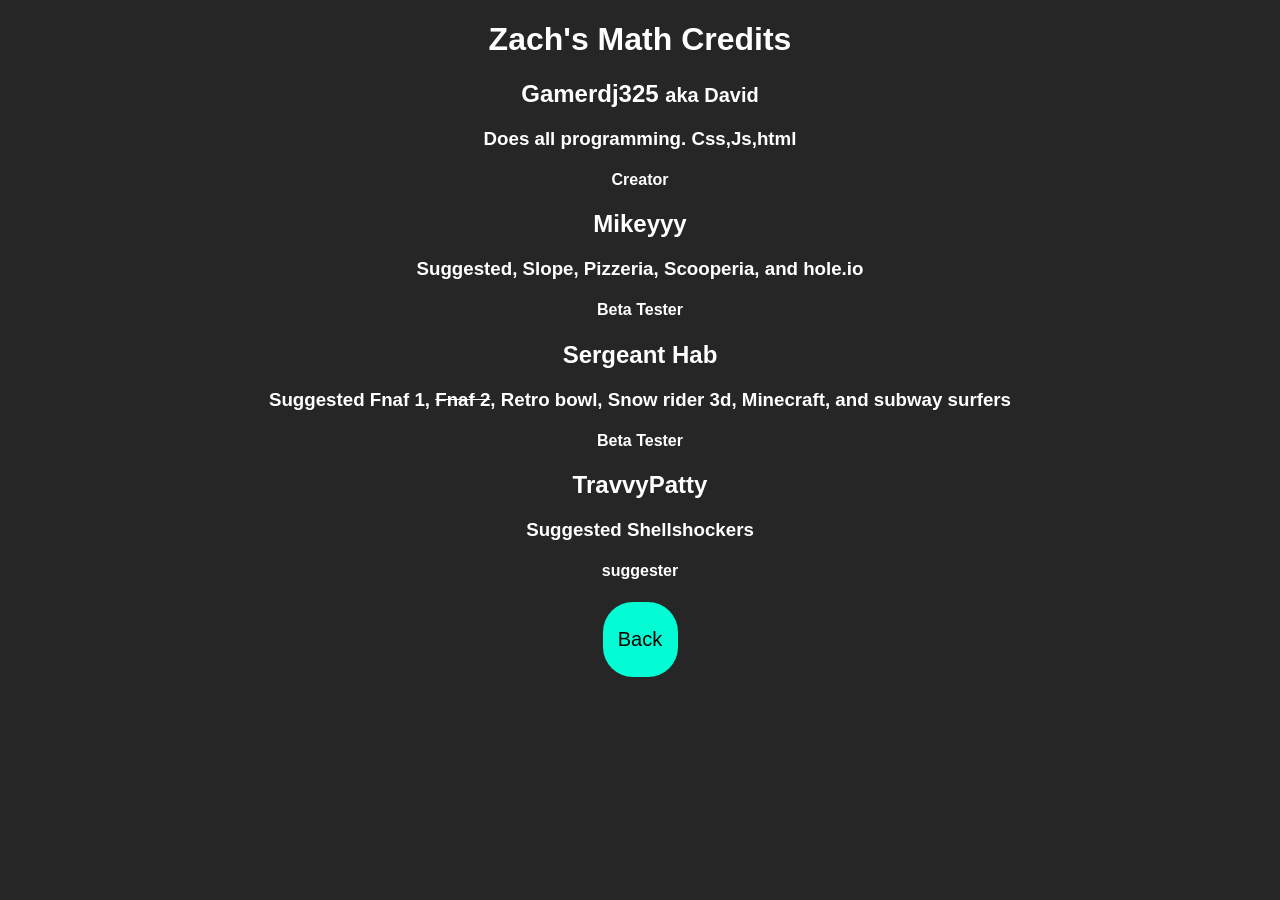
<file: Credits.html>
<!DOCTYPE html>

<html>

<head>

  <meta charset="utf-8">

  <link href="Credits.css" rel="stylesheet" type="text/css" />
  <title>Zach's Maths Credits</title>
  <link rel="icon" type="image/png" href="//ssl.gstatic.com/classroom/favicon.png">

</head>

<center>

  <body>


    <div class="rowtitle">

     <h1 class="Credits">Zach's Math Credits</h1>

     <h2 class="Font">Gamerdj325 <small style="color:white">aka David</small></h2> 
     <h3 class="Font">Does all programming. Css,Js,html</h3>
     <h4 class="Font">Creator</h4>

     <h2 class="Font">Mikeyyy</h2>
     <h3 class="Font">Suggested, Slope, Pizzeria, Scooperia, and hole.io</h3>
     <h4 class="Font">Beta Tester</h4>

     <h2 class="Font">Sergeant Hab</h2>
     <h3 class="Font">Suggested Fnaf 1, <strike>Fnaf 2</strike>, Retro bowl, Snow rider 3d, Minecraft, and subway surfers</h3>
     <h4 class="Font">Beta Tester</h4>

     <h2 class="Font">TravvyPatty</h2>
     <h3 class="Font">Suggested Shellshockers</h3>
     <h4 class="Font">suggester </h4>

     <button onclick="window.location.href = 'index.html';" class="Back">Back</button>

</center>

</body>
</html>
</file>
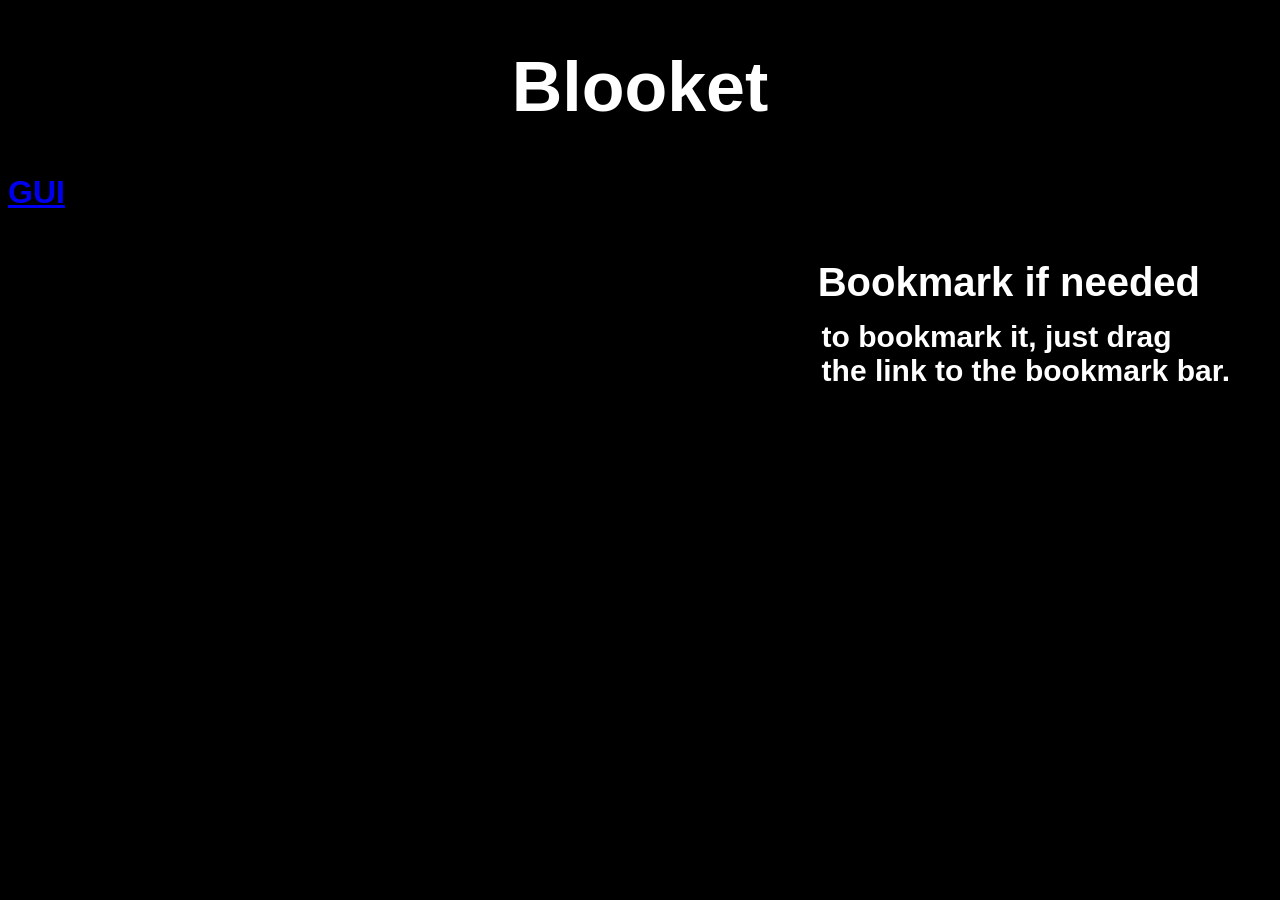
<file: Links.html>
<!DOCTYPE html>

<html>

<head>

  <meta charset="utf-8">
  <link href="Links.css" rel="stylesheet" type="text/css" />
  <title>Links</title>
  <link rel="icon" type="image/png" href="//ssl.gstatic.com/classroom/favicon.png">

</head>

<h1 class="title">Blooket<h1>
    <p class="title2">Bookmark if needed</p>
    <p class="explain">to bookmark it, just drag <br> the link to the bookmark bar. </p>
<a href="GUI.js">GUI</a>
</file>
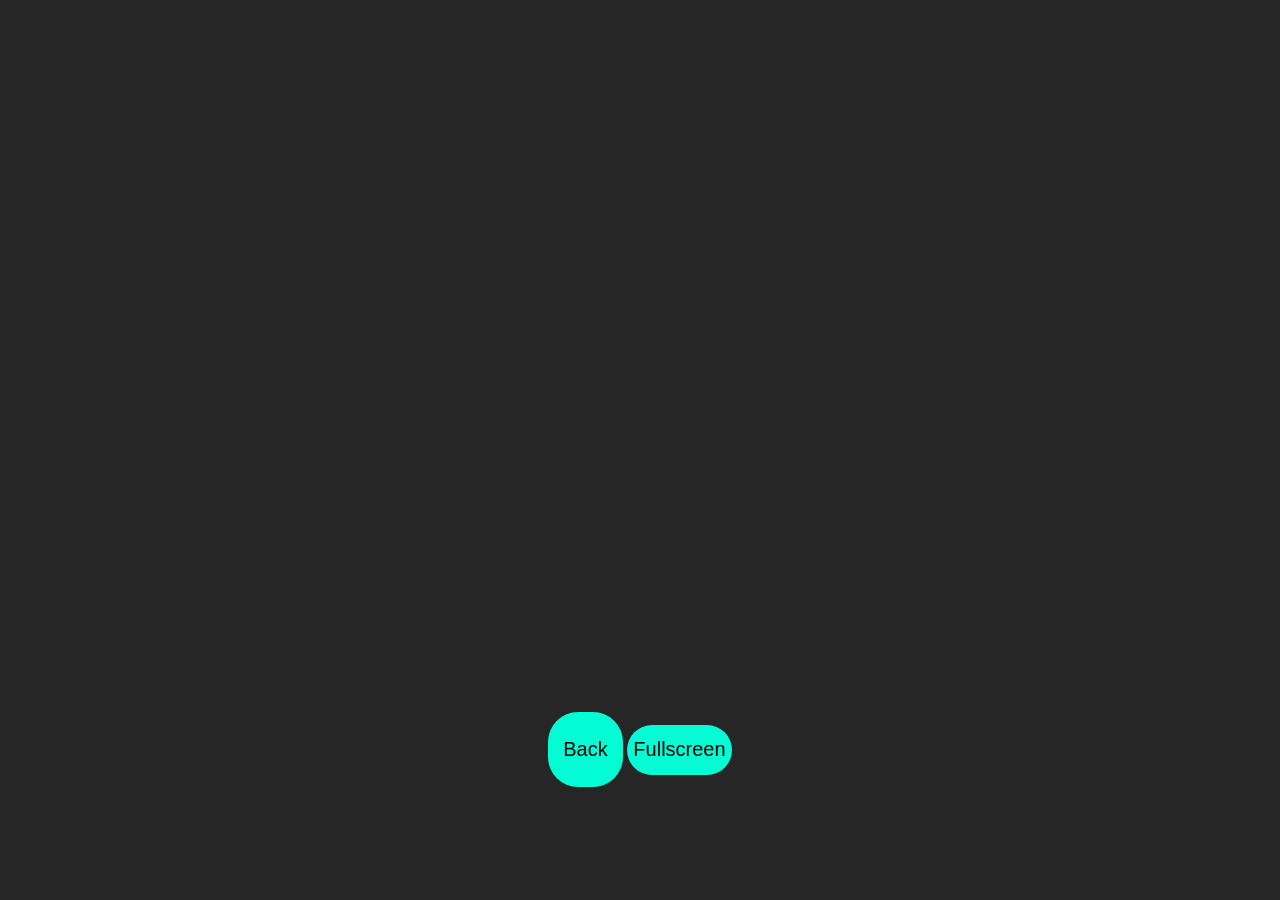
<file: Html/1v1.html>
<!DOCTYPE html>

<Head>

  <meta charset="utf-8">
 
  <link href="Back.css" rel="stylesheet" type="text/css"/>
  <title>1v1.LOL</title>
  
 
<link rel="icon" type="image/png" href="https://1v1.lol/img/favicon.png?v3"> 
</Head>

<body>

  <center>
     <div class="div">
<embed class="embed" src="https://1v1.lol" style="height: 700px; width: 1300px;">
     </div>
        
    <button onclick="window.location.href = '../index.html';" class="Back">Back</button>
  
    <button class="fullscreen">Fullscreen</button>

 
</center>
<script>
const BUTTON = document.querySelector('.fullscreen')
const EMBED = document.querySelector('.embed')

const toggleFullscreen = () => {
  if (document.fullscreenElement)
    document.exitFullscreen()
  else
    EMBED.requestFullscreen()
}

BUTTON.addEventListener('click', toggleFullscreen)
</script>
</body>
</file>
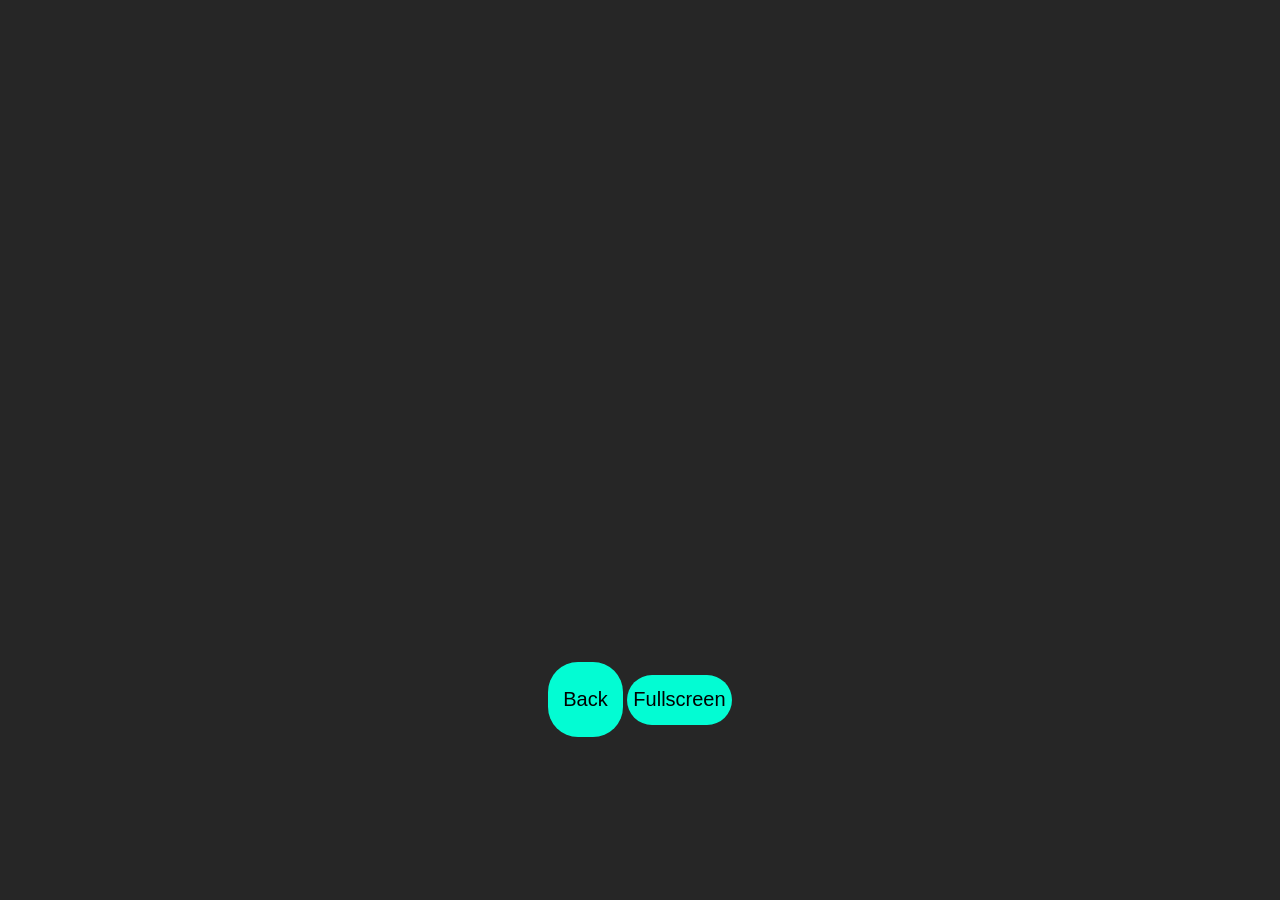
<file: Html/Adventure.html>
<!DOCTYPE html>

<Head>

  <meta charset="utf-8">
 
  <link href="Back.css" rel="stylesheet" type="text/css"/>
  <title>Adventure Capitalist</title>
  
 
<link rel="icon" type="image/png" href=""> 
</Head>

<body>

  <center>
     <div class="div">
<embed class="embed" src="https://w8.snokido.com/games/unity-webgl/adventure-capitalist/index.html" style="height: 650px; width: 1300px;">
     </div>
        
    <button onclick="window.location.href = '../index.html';" class="Back">Back</button>
  
    <button class="fullscreen">Fullscreen</button>

 
</center>
<script>
const BUTTON = document.querySelector('.fullscreen')
const EMBED = document.querySelector('.embed')

const toggleFullscreen = () => {
  if (document.fullscreenElement)
    document.exitFullscreen()
  else
    EMBED.requestFullscreen()
}

BUTTON.addEventListener('click', toggleFullscreen)
</script>
</body>
</file>
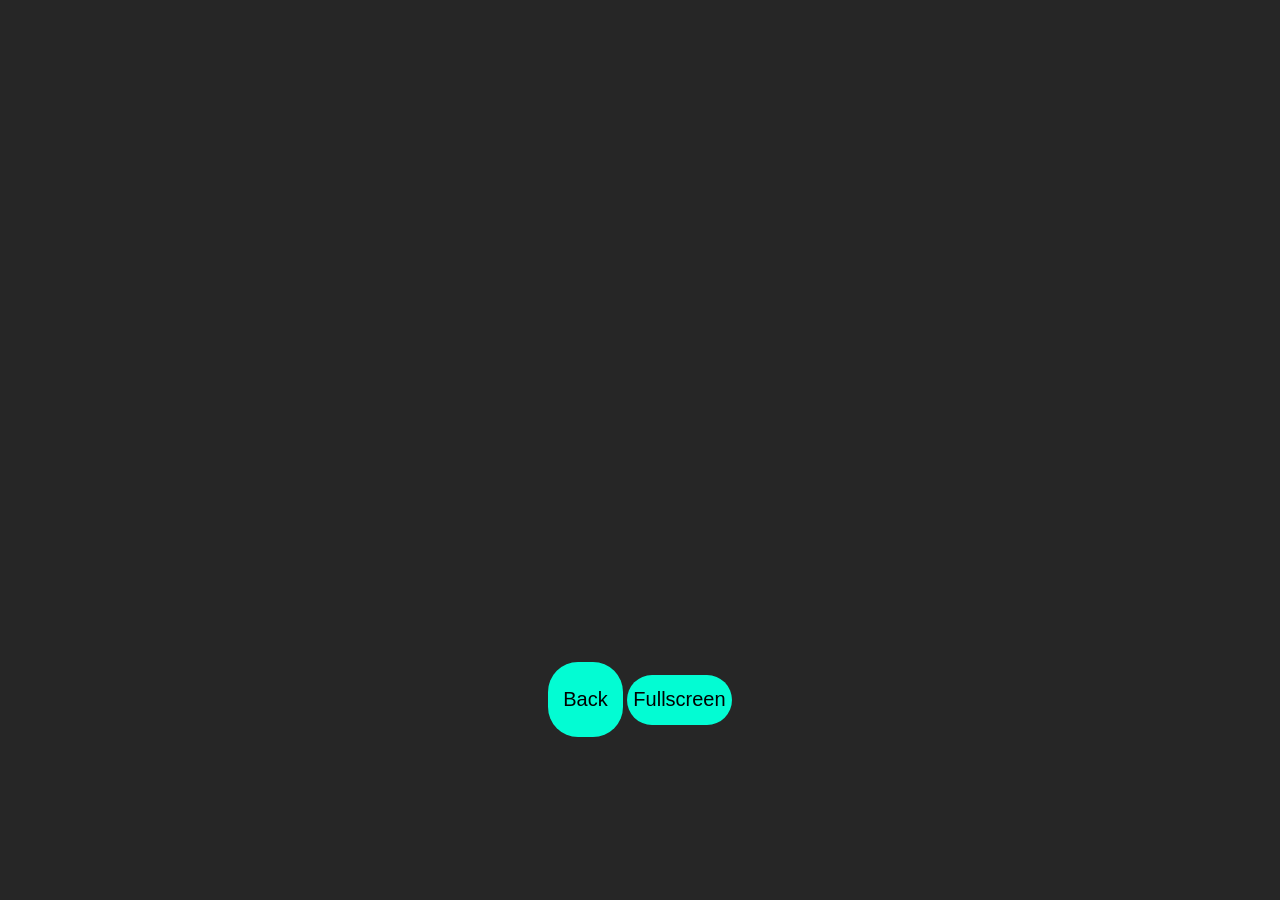
<file: Html/Ant.html>
<!DOCTYPE html>

<Head>

  <meta charset="utf-8">
 
  <link href="Back.css" rel="stylesheet" type="text/css"/>
  <title>Ant Art</title>
  
 
<link rel="icon" type="image/png" href="https://imgur.com/7cBXWs8"> 
</Head>

<body>

  <center>
     <div class="div">
<embed class="embed" src="https://w8.snokido.com/games/unity-webgl/ant-art-tycoon/index.html" style="height: 650px; width: 1300px;">
     </div>
        
    <button onclick="window.location.href = '../index.html';" class="Back">Back</button>
  
    <button class="fullscreen">Fullscreen</button>

 
</center>
<script>
const BUTTON = document.querySelector('.fullscreen')
const EMBED = document.querySelector('.embed')

const toggleFullscreen = () => {
  if (document.fullscreenElement)
    document.exitFullscreen()
  else
    EMBED.requestFullscreen()
}

BUTTON.addEventListener('click', toggleFullscreen)
</script>
</body>
</file>
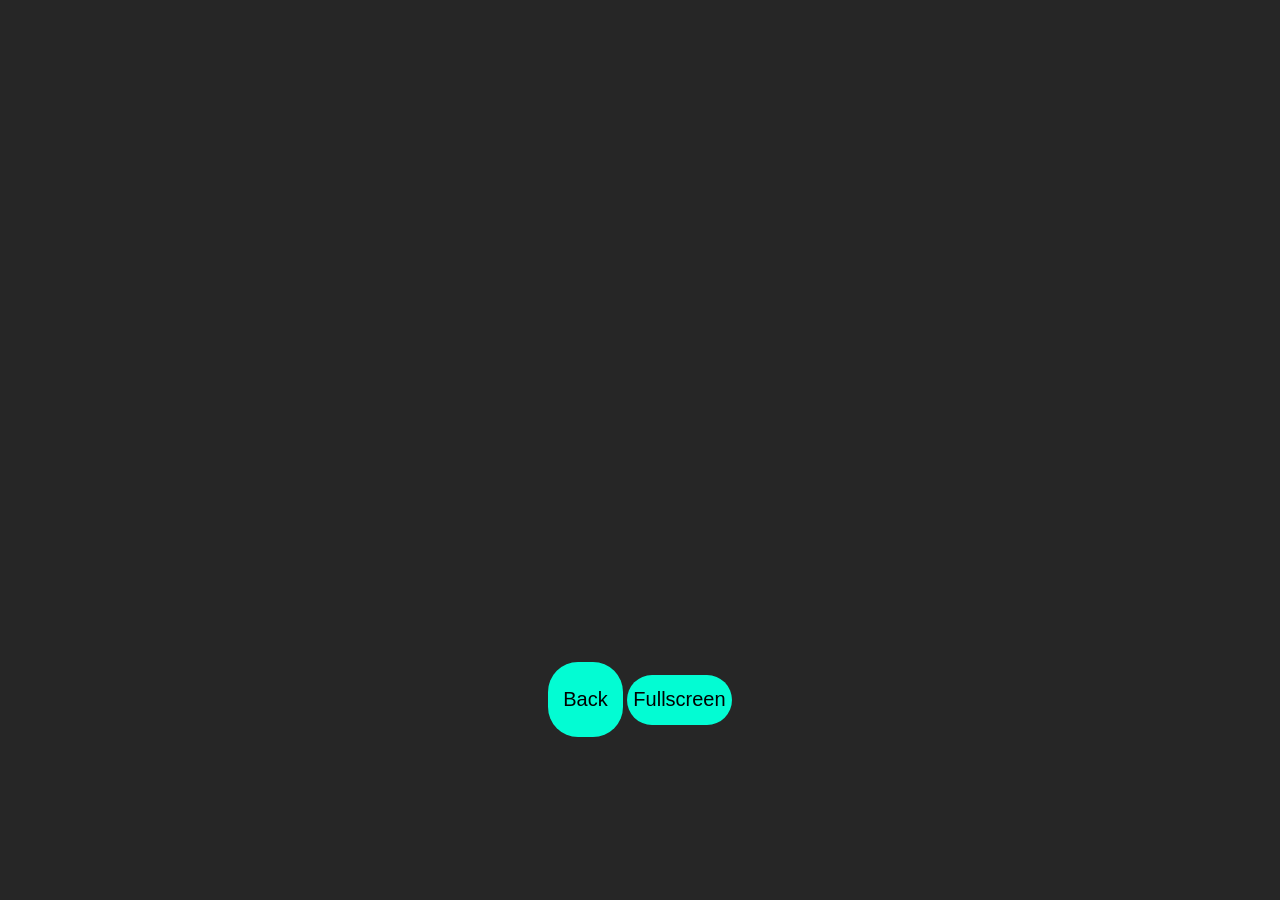
<file: Html/Basket.html>
<!DOCTYPE html>

<Head>

  <meta charset="utf-8">
 
  <link href="Back.css" rel="stylesheet" type="text/css"/>
  <title>Basketbros</title>
  
 
<link rel="icon" type="image/png" href="https://i.imgur.com/ziQMMZY.png"> 
</Head>

<body>

  <center>
     <div class="div">
<embed class="embed" src="https://basketbros.io/" style="height: 650px; width: 1300px;">
     </div>
        
    <button onclick="window.location.href = '../index.html';" class="Back">Back</button>
  
    <button class="fullscreen">Fullscreen</button>

 
</center>
<script>
const BUTTON = document.querySelector('.fullscreen')
const EMBED = document.querySelector('.embed')

const toggleFullscreen = () => {
  if (document.fullscreenElement)
    document.exitFullscreen()
  else
    EMBED.requestFullscreen()
}

BUTTON.addEventListener('click', toggleFullscreen)
</script>
</body>
</file>
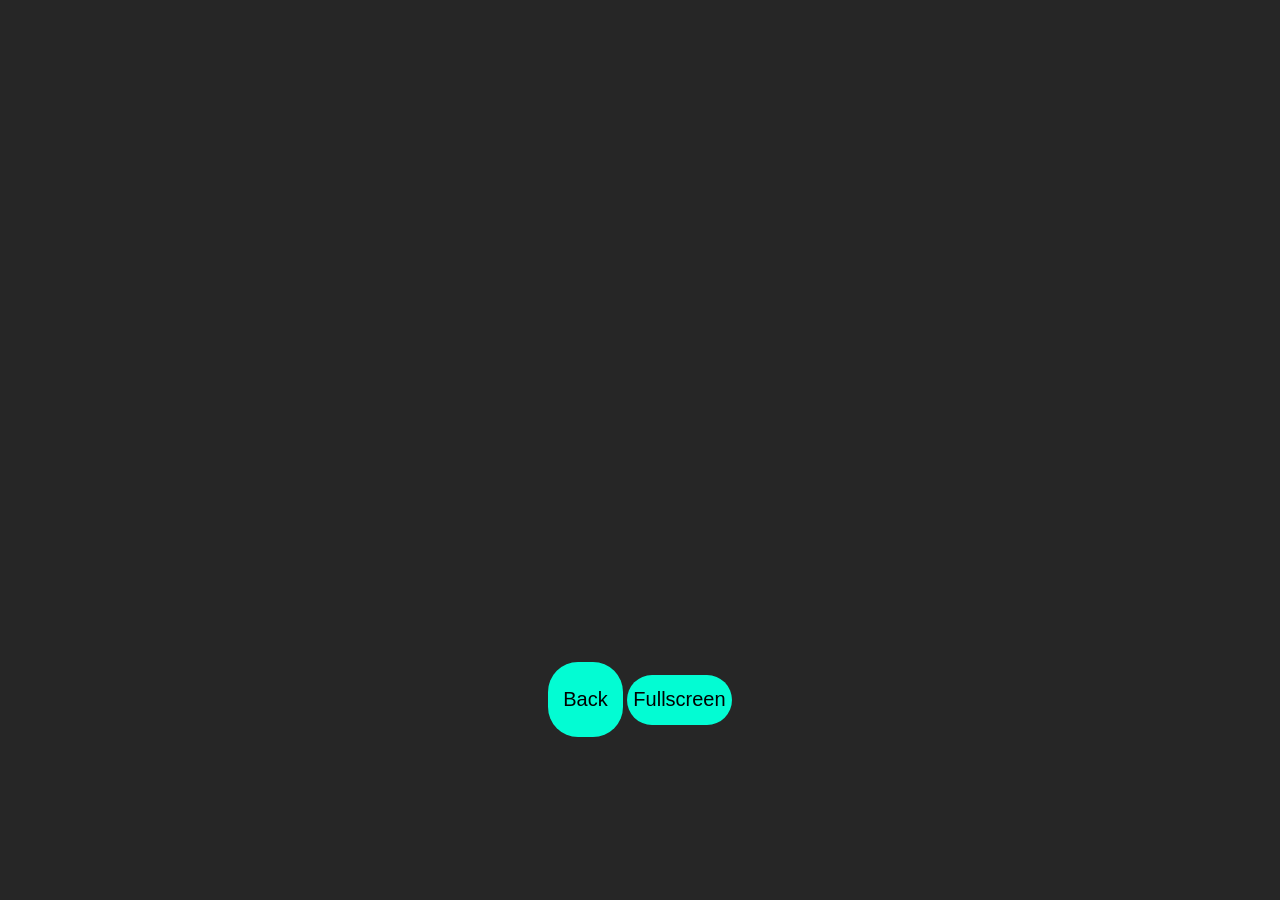
<file: Html/Craft.html>
<!DOCTYPE html>

<Head>

  <meta charset="utf-8">
 
  <link href="Back.css" rel="stylesheet" type="text/css"/>
  <title>Infinite Craft</title>
  
 
<link rel="icon" type="image/png" href="https://i.imgur.com/1MnAdjw.png"> 
</Head>

<body>

  <center>
     <div class="div">
<embed class="embed" src="https://neal.fun/infinite-craft/" style="height: 650px; width: 1300px;">
     </div>
        
    <button onclick="window.location.href = '../index.html';" class="Back">Back</button>
  
    <button class="fullscreen">Fullscreen</button>

 
</center>
<script>
const BUTTON = document.querySelector('.fullscreen')
const EMBED = document.querySelector('.embed')

const toggleFullscreen = () => {
  if (document.fullscreenElement)
    document.exitFullscreen()
  else
    EMBED.requestFullscreen()
}

BUTTON.addEventListener('click', toggleFullscreen)
</script>
</body>
</file>
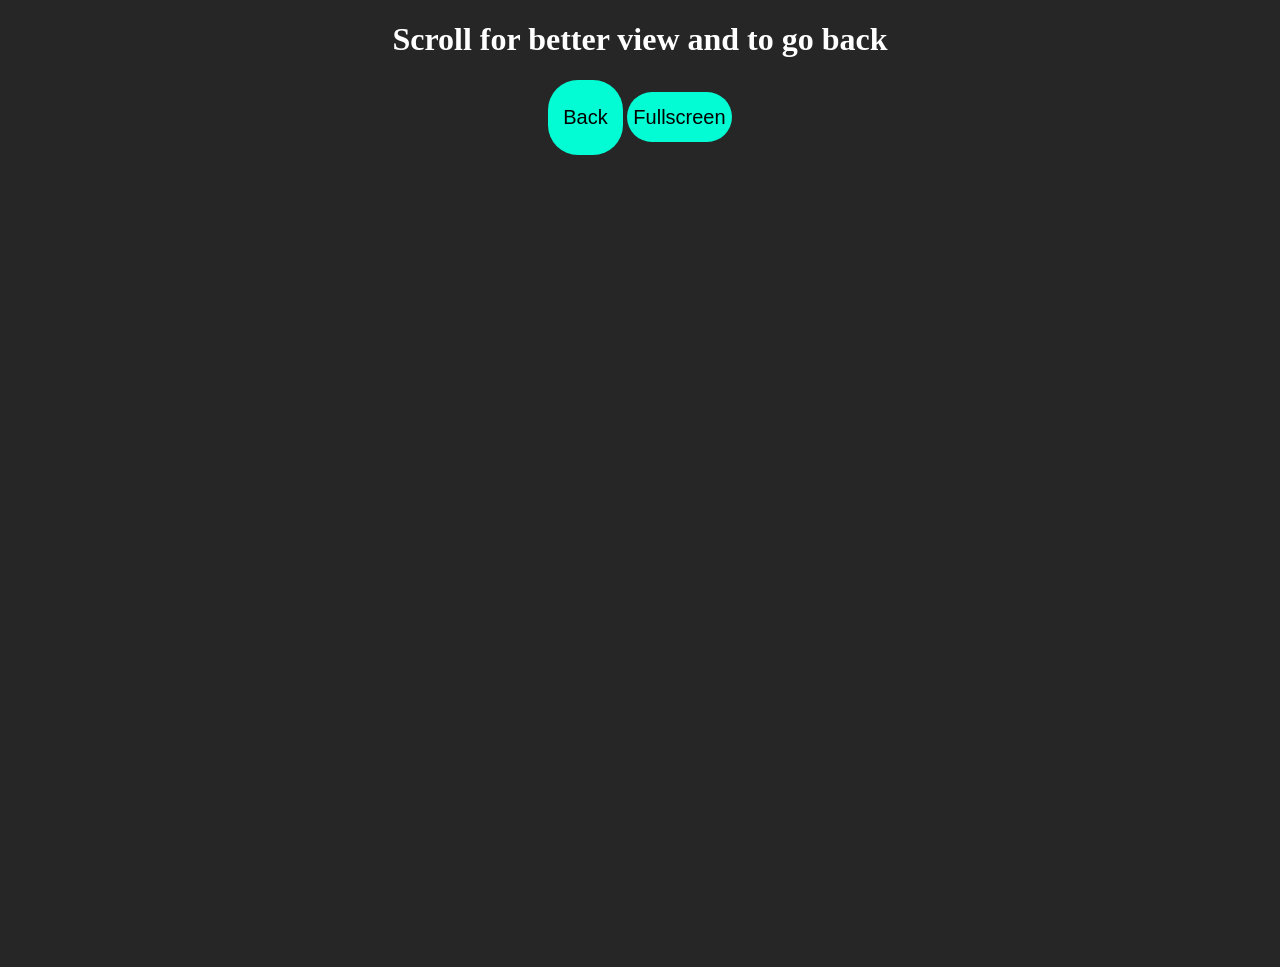
<file: Html/D0geMiner.html>
<!DOCTYPE html>

<Head>

  <meta charset="utf-8">

  <link href="Back.css" rel="stylesheet" type="text/css"/>

  <title>DogeMiner 2</title>
        <link rel="icon"type="image/png" href='Pictures/retro.png'> 
 <center>
</Head>

<body>
  <center><h1>Scroll for better view and to go back</h1></center>
       <button onclick="window.location.href = '../index.html';" class="Back">Back</button>
    <button class="fullscreen">Fullscreen</button>

<embed class="embed"src="https://dogeminer2.com/" style="height: 800px; width: 1300px;">
   

</center>


<script>
const BUTTON = document.querySelector('.fullscreen')
const EMBED = document.querySelector('.embed')

const toggleFullscreen = () => {
  if (document.fullscreenElement)
    document.exitFullscreen()
  else
    EMBED.requestFullscreen()
}

BUTTON.addEventListener('click', toggleFullscreen)
</script>

</body>
</file>
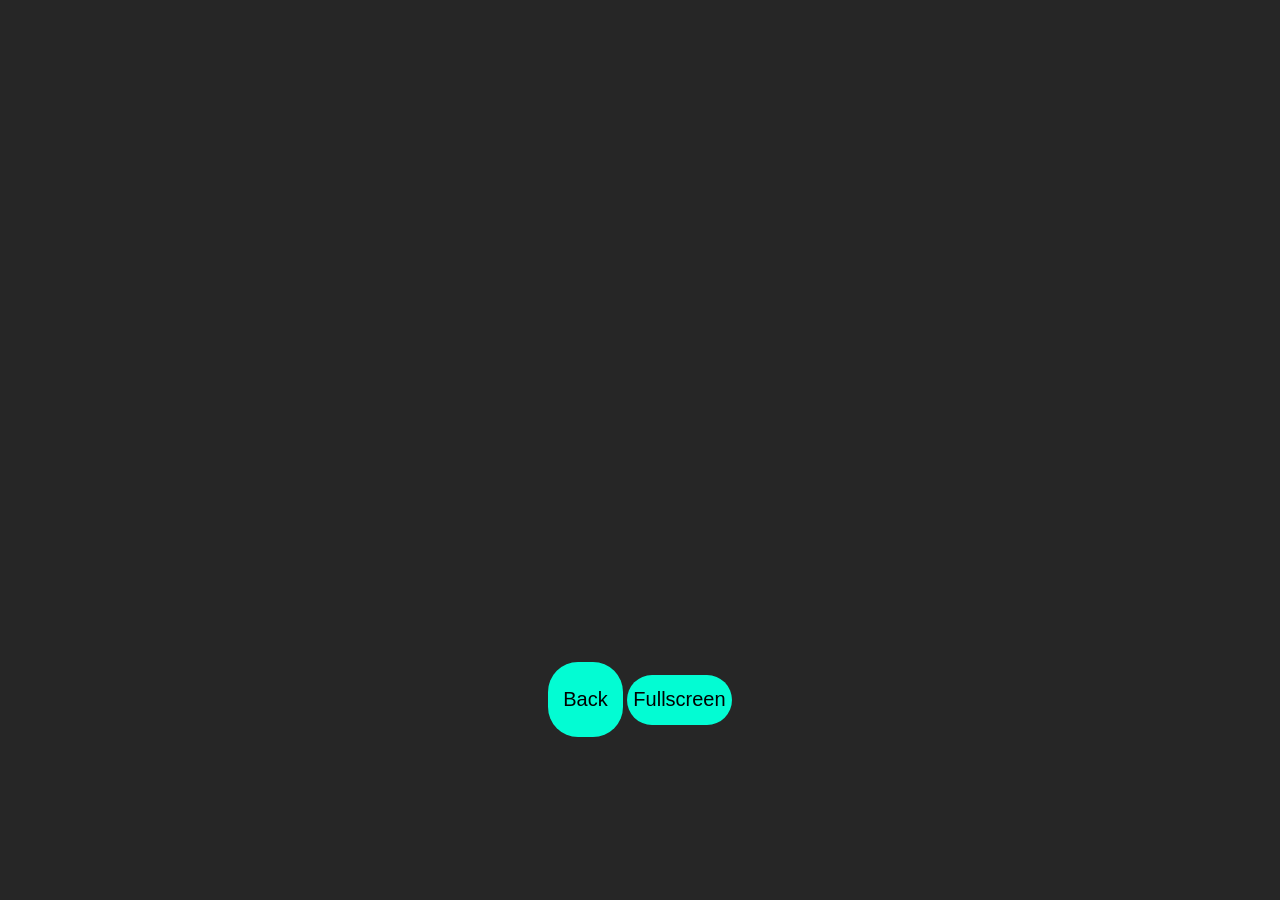
<file: Html/Dash.html>
<!DOCTYPE html>

<Head>

  <meta charset="utf-8">
 
  <link href="Back.css" rel="stylesheet" type="text/css"/>
  <title>Geometry-Dash</title>
  
 
<link rel="icon" type="image/png" href="https://upload.wikimedia.org/wikipedia/en/3/35/Geometry_Dash_Logo.PNG"> 
</Head>

<body>

  <center>
     <div class="div">
<embed class="embed" src="https://geometrylite.io/game/geometry-lite/" style="height: 650px; width: 1300px;">
     </div>
        
    <button onclick="window.location.href = '../index.html';" class="Back">Back</button>
  
    <button class="fullscreen">Fullscreen</button>

 
</center>
<script>
const BUTTON = document.querySelector('.fullscreen')
const EMBED = document.querySelector('.embed')

const toggleFullscreen = () => {
  if (document.fullscreenElement)
    document.exitFullscreen()
  else
    EMBED.requestFullscreen()
}

BUTTON.addEventListener('click', toggleFullscreen)
</script>
</body>
</file>
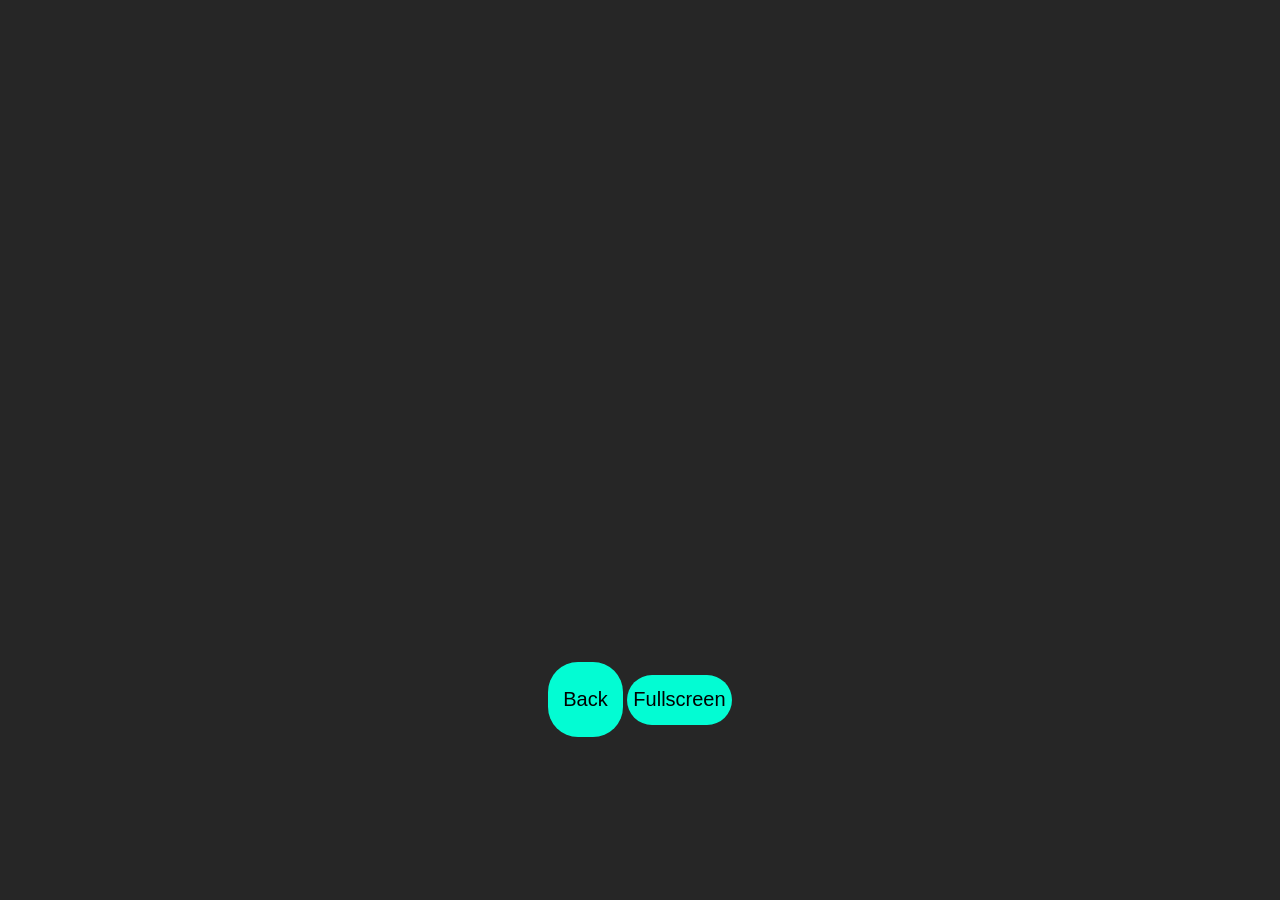
<file: Html/Emerald.html>
<!DOCTYPE html>

<Head>

  <meta charset="utf-8">
 
  <link href="Back.css" rel="stylesheet" type="text/css"/>
  <title>Pokemon Emerald</title>
  
 
<link rel="icon" type="image/png" href="https://www.pokemon.com/favicon.ico"> 
</Head>

<body>

  <center>
     <div class="div">
<embed class="embed" src="https://w8.snokido.com/games/retro/gba/index.html?g=pokemon-emerald-en&v=3" style="height: 650px; width: 1300px;">
     </div>
        
    <button onclick="window.location.href = '../index.html';" class="Back">Back</button>
  
    <button class="fullscreen">Fullscreen</button>

 
</center>
<script>
const BUTTON = document.querySelector('.fullscreen')
const EMBED = document.querySelector('.embed')

const toggleFullscreen = () => {
  if (document.fullscreenElement)
    document.exitFullscreen()
  else
    EMBED.requestFullscreen()
}

BUTTON.addEventListener('click', toggleFullscreen)
</script>
</body>
</file>
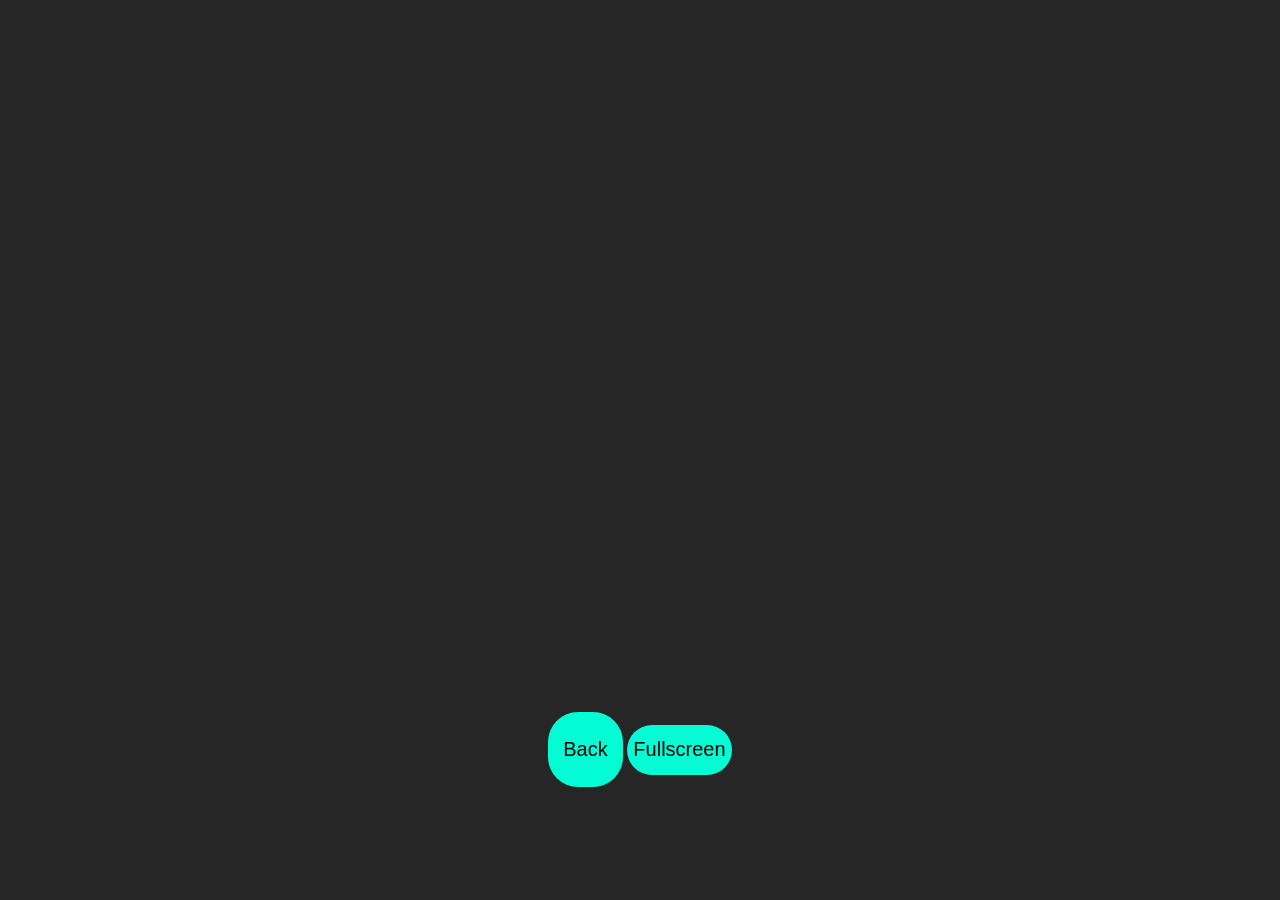
<file: Html/Fnaf.html>
<!DOCTYPE html>

<Head>

  <meta charset="utf-8">
  <link href="Back.css" rel="stylesheet" type="text/css"/>
  <title>FNAF</title>
  
 
<link rel="icon" type="image/png" href="https://wellsousaaa.github.io/Five-Nights-at-Freddys-Web/favicon.ico"> 
</Head>

<body>

  <center>
     <div class="div">
<embed class="embed" src="https://sussygamedeveloper.github.io/FNAF1/" style="height: 700px; width: 1300px;">
     </div>
        
    <button onclick="window.location.href = '../index.html';" class="Back">Back</button>
  
    <button class="fullscreen">Fullscreen</button>

 
</center>
<script>
const BUTTON = document.querySelector('.fullscreen')
const EMBED = document.querySelector('.embed')

const toggleFullscreen = () => {
  if (document.fullscreenElement)
    document.exitFullscreen()
  else
    EMBED.requestFullscreen()
}

BUTTON.addEventListener('click', toggleFullscreen)
</script>
</body>
</file>
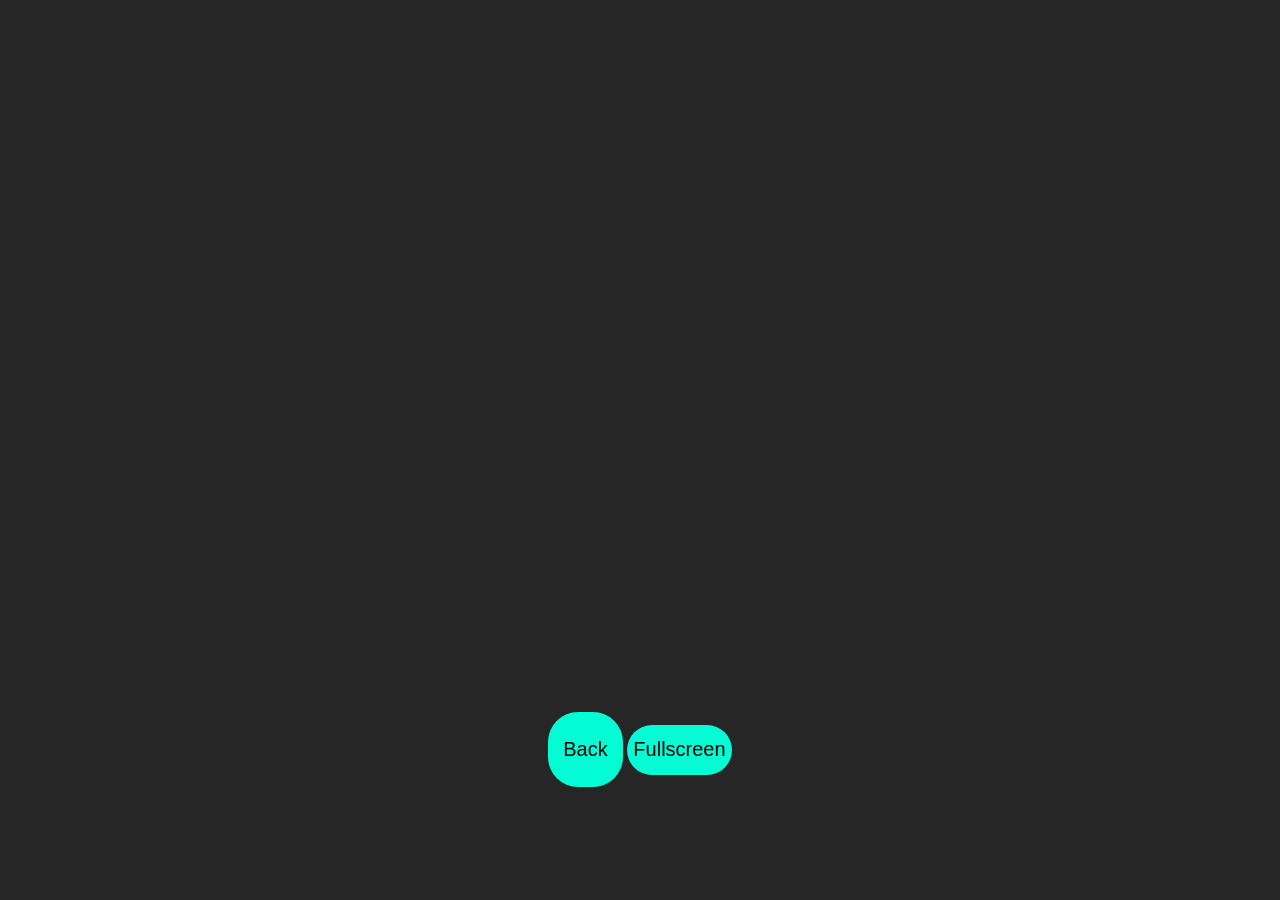
<file: Html/Fnaf2.html>
<!DOCTYPE html>

<Head>

  <meta charset="utf-8">
  <link href="Back.css" rel="stylesheet" type="text/css"/>
  <title>FNAF</title>
  
 
<link rel="icon" type="image/png" href="https://wellsousaaa.github.io/Five-Nights-at-Freddys-Web/favicon.ico"> 
</Head>

<body>

  <center>
     <div class="div">
<embed class="embed" src="https://sussygamedeveloper.github.io/FNAF2/" style="height: 700px; width: 1300px;">
     </div>
        
    <button onclick="window.location.href = '../index.html';" class="Back">Back</button>
  
    <button class="fullscreen">Fullscreen</button>

 
</center>
<script>
const BUTTON = document.querySelector('.fullscreen')
const EMBED = document.querySelector('.embed')

const toggleFullscreen = () => {
  if (document.fullscreenElement)
    document.exitFullscreen()
  else
    EMBED.requestFullscreen()
}

BUTTON.addEventListener('click', toggleFullscreen)
</script>
</body>
</file>
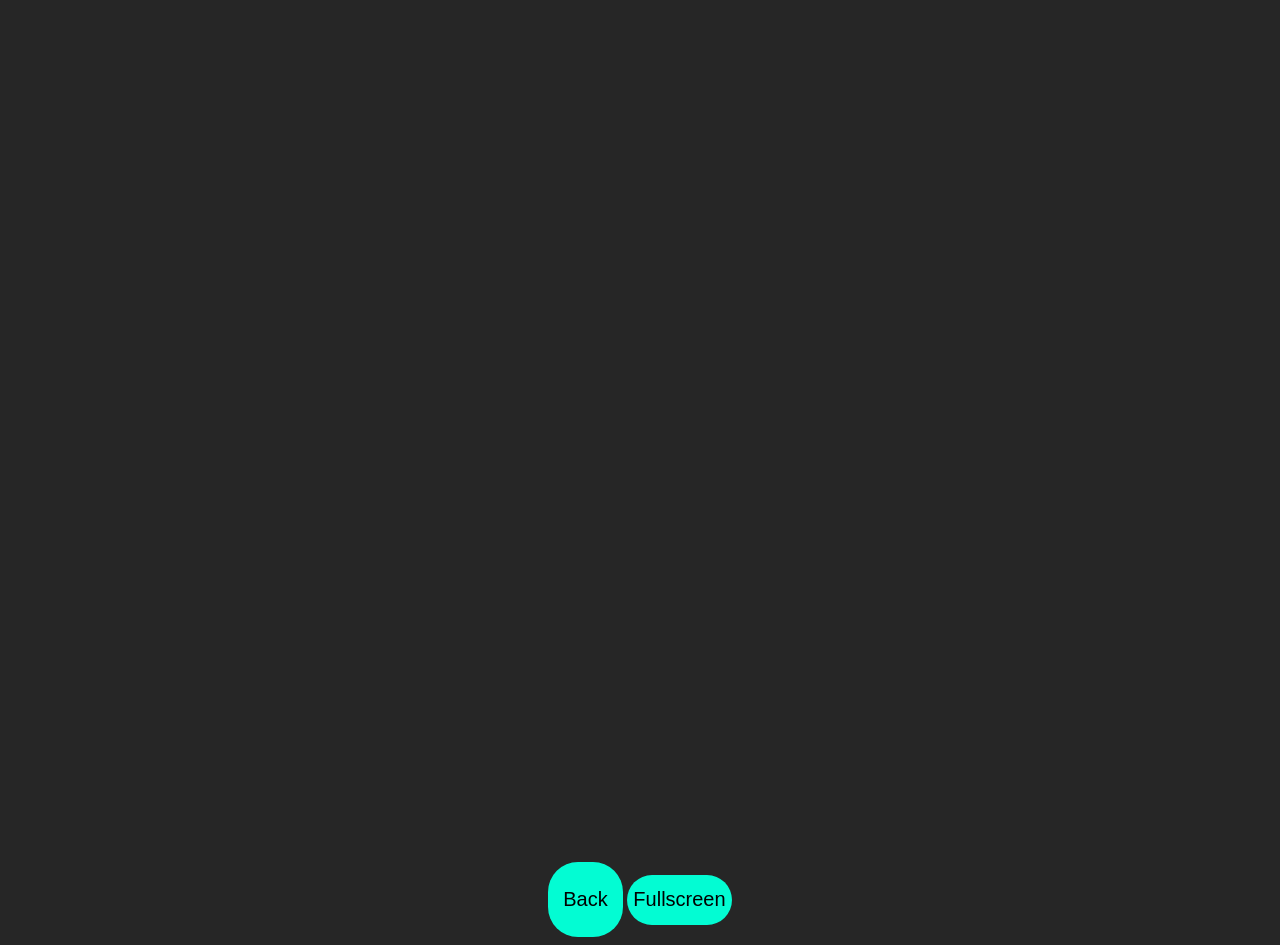
<file: Html/holeio.html>
<!DOCTYPE html>

<Head>

  <meta charset="utf-8">

  <link href="Back.css" rel="stylesheet" type="text/css" />
  <title>Hole.io</title>


  <link rel="icon" type="image/png" href='https://upload.wikimedia.org/wikipedia/en/c/ca/Hole.io_logo.jpg'>
</Head>

<body>

  <center>   
    <div class="div">
    <embed class="embed" src="https://hole-io.com/" style="height: 850px; width: 1200px;" >   
  </div>
      

    <button onclick="window.location.href = '../index.html';" class="Back">Back</button>

    <button class="fullscreen">Fullscreen</button>


  </center>
  <script>
    const BUTTON = document.querySelector('.fullscreen')
    const EMBED = document.querySelector('.embed')

    const toggleFullscreen = () => {
      if (document.fullscreenElement)
        document.exitFullscreen()
      else
        EMBED.requestFullscreen()
    }

    BUTTON.addEventListener('click', toggleFullscreen)
  </script>
</body>
</file>
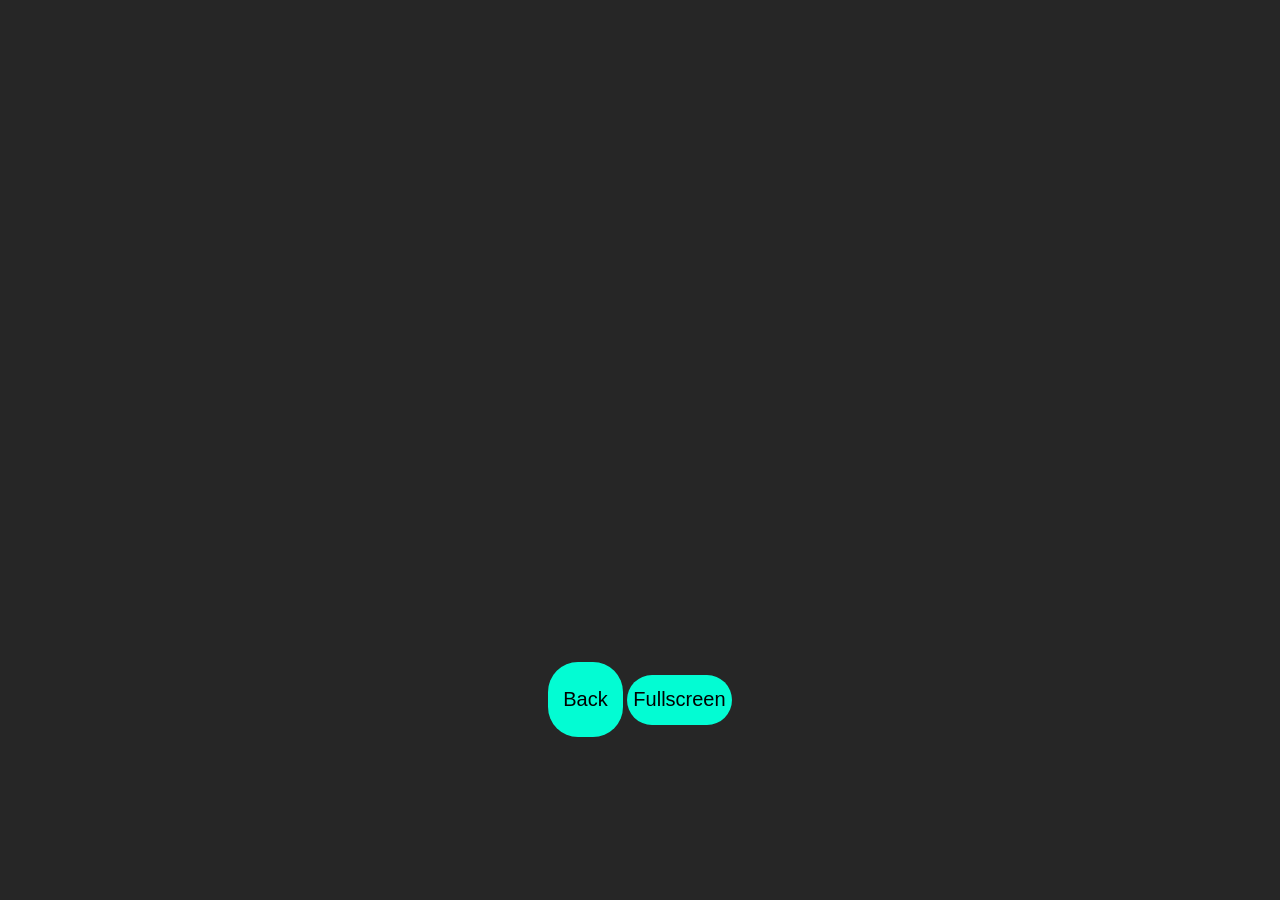
<file: Html/Hunters.html>
<!DOCTYPE html>

<Head>

  <meta charset="utf-8">

  <link href="Back.css" rel="stylesheet" type="text/css" />
  <title>Drift Hunters</title>


  <link rel="icon" type="image/png" href='https://is5-ssl.mzstatic.com/image/thumb/Purple112/v4/2c/25/60/2c25609f-add8-7589-266f-f9c7396a4622/AppIcon-0-0-1x_U007emarketing-0-0-0-7-0-0-sRGB-0-0-0-GLES2_U002c0-512MB-85-220-0-0.png/256x256bb.jpg'>
</Head>

<body>

  <center>   
    <div class="div">
      <embed class="embed" src="https://html-classic.itch.zone/html/1792221/ItchIO/index.html?v=1574649458" style="height: 650px; width: 1300px;">


    </div>
      

    <button onclick="window.location.href = '../index.html';" class="Back">Back</button>

    <button class="fullscreen">Fullscreen</button>


  </center>
  <script>
    const BUTTON = document.querySelector('.fullscreen')
    const EMBED = document.querySelector('.embed')

    const toggleFullscreen = () => {
      if (document.fullscreenElement)
        document.exitFullscreen()
      else
        EMBED.requestFullscreen()
    }

    BUTTON.addEventListener('click', toggleFullscreen)
  </script>
</body>
</file>
<file: Credits.css>
body {
    background-color: #262626;
}

.Font {
    color: white;
    font-family: sans-serif;
}

.Credits {
    color: white;
    font-family: sans-serif;
}

.Back {
    background-color: #03fcd3;
    width: 75px;
    height: 75px;
    border: none;
    border-radius: 30px;
    font-size: 20px;
}
</file>
<file: Links.css>
body{
background-color: black;
color: white;
font-family: sans-serif;
}
.title{
text-align: center;
font-size: 70px;
}
.block{
color: red;
}
.unblock{
color: rgb(66, 245, 78);
}
small{
font-size: 20px;
}
.title2{
position: absolute;
right: 80px;
top: 220px;
font-size: 40px;
}
.explain{
position: absolute;
font-size: 30px;
right: 50px;
top: 290px;
}
</file>
<file: Html/Back.css>
Body {
  background-color: #262626;
  }
  .Back{
  background-color: #03fcd3;
    width: 75px;
    height: 75px;
    border: none;
    border-radius: 30px;
    font-size: 20px;
  }
  p {
    color: white;
  }
  h1 {
  color: white;
  }
  .fullscreen {
    background-color: #03fcd3;
    width: 105px;
    height: 50px;
    border: none;
    border-radius: 40px;
    font-size: 20px;
  }
  .modded {
    background-color: #03fcd3;
    width: 85px;
    height:45px;
    border: none;
    border-radius: 40px;
    font-size: 20px;
  
  }
  .lunadown {
  background:red;
  font-family: arial;
  }
  .lunadown2{
  font-family: arial;
  color:white;
  }
  .lunalink{
  Font-size: 20px;
  border: 5px solid;
  border-color: black;
  Height: 70px;
  border-radius:10px;
  background-color: #03fcd3;
  }
</file>
